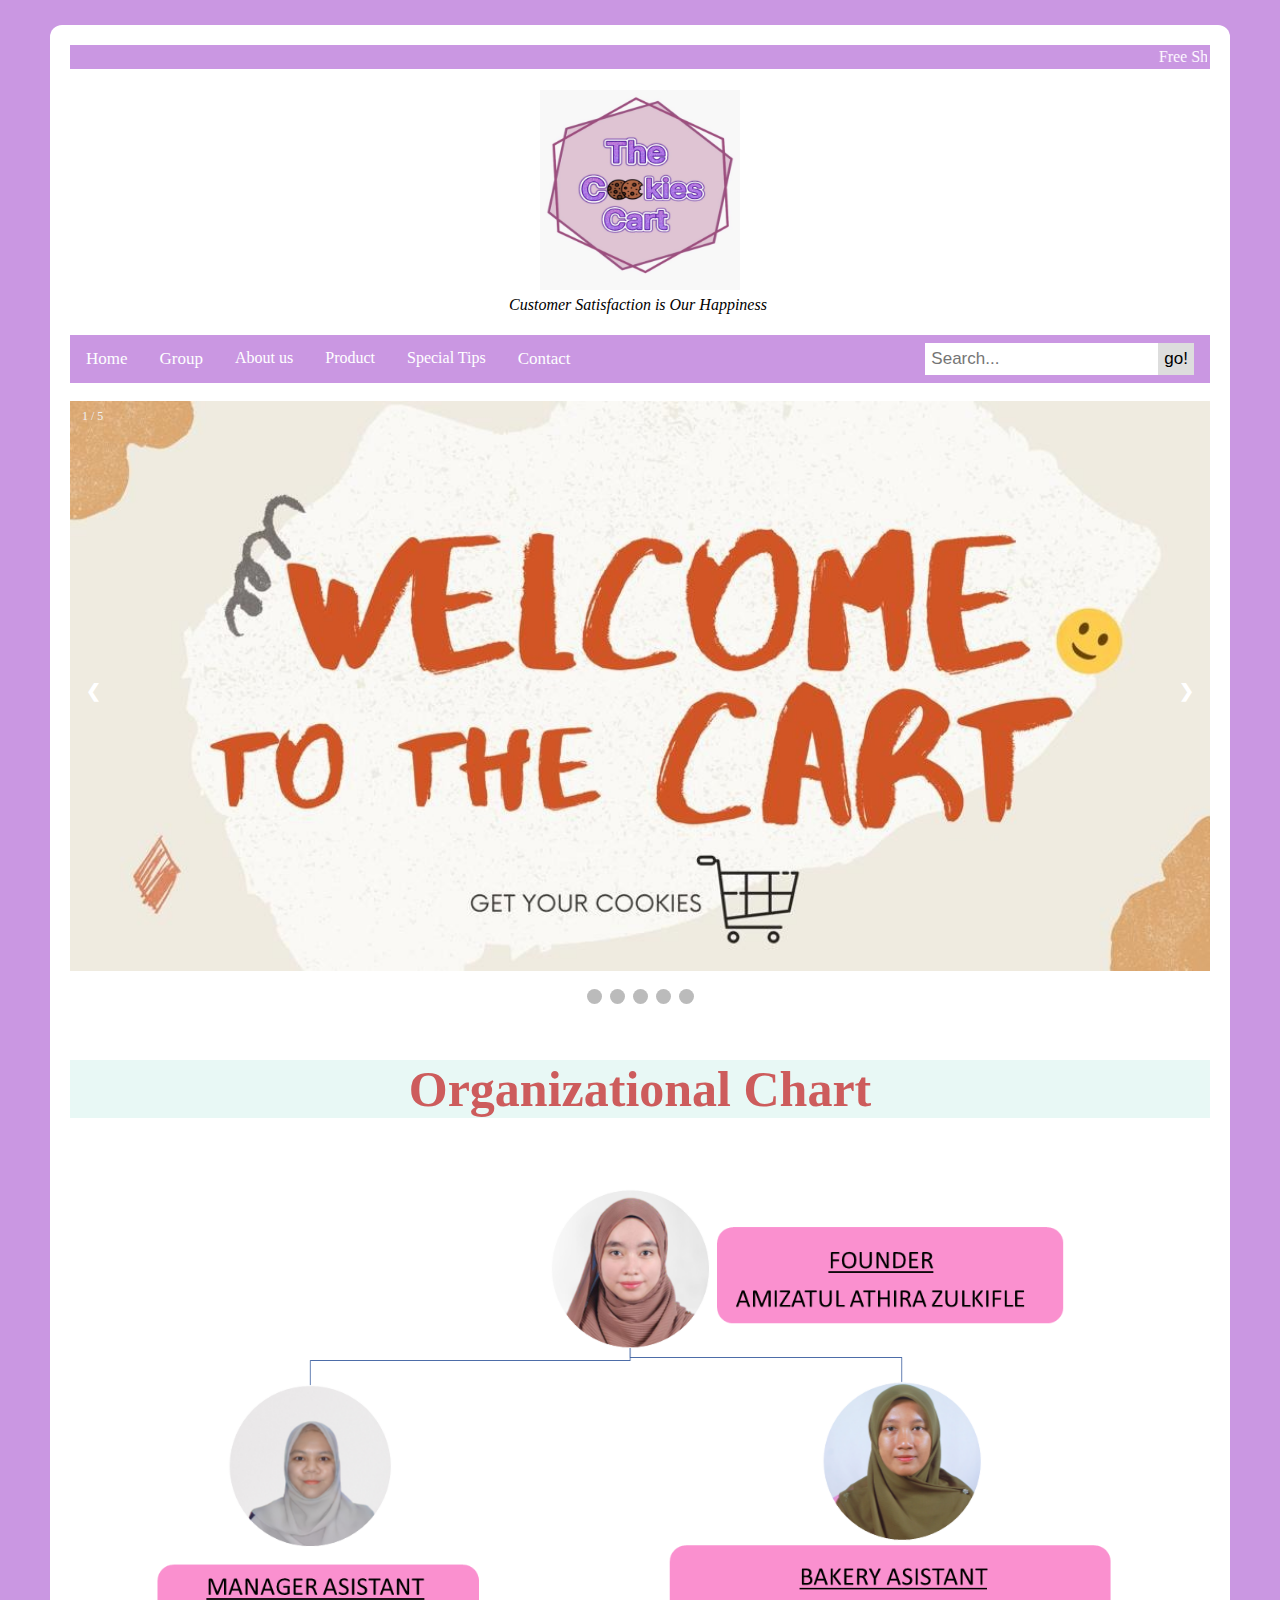
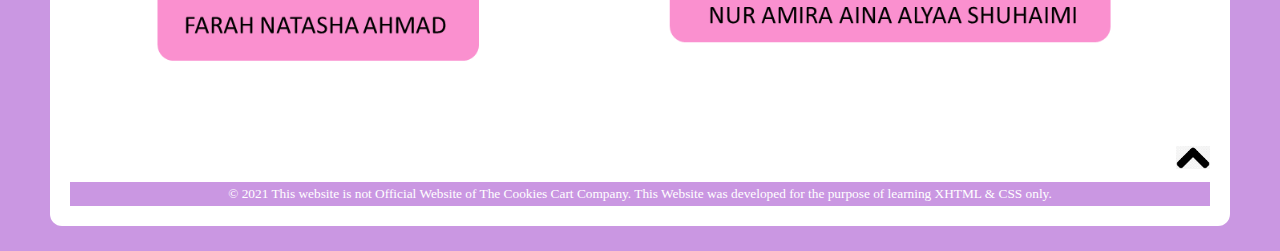
<file: chart.html>
<!DOCTYPE html PUBLIC "-//W3C//DTD XHTML 1.0 Transitional//EN"
"http://www.w3.org/TR/xhtml1/DTD/xhtml1-transitional.dtd">
<html xmlns="http://www.w3.org/1999/xhtml">
<head>
<meta charset="UTF-8">
<meta name="description" content="The Cookies Cart sells a variety of cookies in the world.">
<meta name="keywords" content="The Cookies Cart, Modern Cookies, Traditional Cookies, Chips, Cake">
<meta name="author" content="Amizatul Athira, Farah Natasha, Nur Amira Aina Alyaa">
<meta name="viewport" content="width=device-width, initial-scale=1">
<style>
* {box-sizing: border-box}
body {font-family: times new roman; margin:0}
.mySlides {display: none}
img {vertical-align: middle;}

.slideshow-container {
  max-width: 100%;
  position: relative;
  margin: auto;
}

.prev, .next {
  cursor: pointer;
  position: absolute;
  top: 50%;
  width: auto;
  padding: 16px;
  margin-top: -22px;
  color: white;
  font-weight: bold;
  font-size: 18px;
  transition: 0.6s ease;
  border-radius: 0 3px 3px 0;
  user-select: none;
}

.next {
  right: 0;
  border-radius: 3px 0 0 3px;
}

.prev:hover, .next:hover {
  background-color: rgba(0,0,0,0.8);
}

.numbertext {
  color: #f2f2f2;
  font-size: 12px;
  padding: 8px 12px;
  position: absolute;
  top: 0;
}

.dot {
  cursor: pointer;
  height: 15px;
  width: 15px;
  margin: 0 2px;
  background-color: #bbb;
  border-radius: 50%;
  display: inline-block;
  transition: background-color 0.6s ease;
}

.active, .dot:hover {
  background-color: #717171;
}

.fade {
  -webkit-animation-name: fade;
  -webkit-animation-duration: 1.5s;
  animation-name: fade;
  animation-duration: 1.5s;
}

@-webkit-keyframes fade {
  from {opacity: .4} 
  to {opacity: 1}
}

@keyframes fade {
  from {opacity: .4} 
  to {opacity: 1}
}

@media only screen and (max-width: 300px) {
  .prev, .next,.text {font-size: 11px}
}
</style>

<title>Organizational Chart</title>
<link rel="stylesheet" type="text/css" href="stylesheet/organizationalchart.css">
</head>
<body>

<table bgcolor="#CA97E2">
<tr>
<td align="center"><marquee><font color="white">Free Shipping For RM100 Purchase & Above</font></marquee></td>
</tr>
</table>
<br>
<table>
<tr>
<td align="center"><img src="images/logo.jpeg" width="200" height="200" align="center"></td>
</tr>
</table>

<table>
<tr>
<td align="center"><i>Customer Satisfaction is Our Happiness</i><td>
</tr>
</table>
<br>

<div class="topnav" id="myTopnav">
<a href="index.html">Home</a>
<a href="group.html">Group</a>
<div class="dropdown">
<button class="dropbtn" onclick="mydropdown(this)">About us
<i class="fa fa-caret-down"></i></button>
<div class="dropdown-content" id="myDropdown">
<a href="history.html">Company History</a>
<a href="founder.html">Founder</a>
<a href="objectives.html">Objective & Goals</a>
<a href="vision.html">Vision & Mission</a>
<a href="chart.html">Organizational Chart</a>
</div>
</div>

<div class="dropdown">
<button class="dropbtn" onclick="mydropdown(this)">Product
<i class="fa fa-caret-down"></i></button>
<div class="dropdown-content" id="myDropdown">
<a href="cookies.html">Cookies</a>
<a href="cake.html">Cake</a>
<a href="chips.html">Chips</a>
</div>
</div>

<div class="dropdown">
<button class="dropbtn" onclick="mydropdown(this)">Special Tips
<i class="fa fa-caret-down"></i></button>
<div class="dropdown-content" id="myDropdown">
<a href="specialtipscookies.html">Cookies</a>
<a href="specialtipschips.html">Chips</a>
</div>
</div>

<div>
<a href="contact.html">Contact</a>
</div>

<div class="search-container">
<form action="mailto:athirazulkifle@gmail.com">
<input type="text" placeholder="Search..." name="search">
<button type="submit">go!</button>
</form>
</div>
</div>

<script>

function mydropdown(element) {
  var dropdowns = document.getElementsByClassName("dropdown-content");
  var i;
  for (i = 0; i < dropdowns.length; i++) {
    dropdowns[i].classList.remove('show');
  }

  element.nextSibling.nextSibling.classList.toggle("show");
}
window.onclick = function(event) {
  if (!event.target.matches('.dropbtn')) {
    var dropdowns = document.getElementsByClassName("dropdown-content");
    var i;
    for (i = 0; i < dropdowns.length; i++) {
      var openDropdown = dropdowns[i];
      if (openDropdown.classList.contains('show')) {
        openDropdown.classList.remove('show');
      }
    }
  }
}
</script>

<br>

<div class="slideshow-container">

<div class="mySlides fade">
<div class="numbertext">1 / 5</div>
<img src="images/banner1.jpeg" style="width:100%">
</div>

<div class="mySlides fade">
<div class="numbertext">2 / 5</div>
<img src="images/mubarak1.png" style="width:100%">
</div>

<div class="mySlides fade">
<div class="numbertext">3 / 5</div>
<img src="images/mubarak2.png" style="width:100%">
</div>

<div class="mySlides fade">
<div class="numbertext">4 / 5</div>
<img src="images/mubarak3.png" style="width:100%">
</div>

<div class="mySlides fade">
<div class="numbertext">5 / 5</div>
<img src="images/banner2.png" style="width:100%">
</div>

<a class="prev" onclick="plusSlides(-1)">&#10094;</a>
<a class="next" onclick="plusSlides(1)">&#10095;</a>

</div>
<br>

<div style="text-align:center">
<span class="dot" onclick="currentSlide(1)"></span> 
<span class="dot" onclick="currentSlide(2)"></span> 
<span class="dot" onclick="currentSlide(3)"></span> 
<span class="dot" onclick="currentSlide(4)"></span> 
<span class="dot" onclick="currentSlide(5)"></span> 
</div>

<script>
var slideIndex = 0;
showSlides();

function showSlides() {
  var i;
  var slides = document.getElementsByClassName("mySlides");
  for (i = 0; i < slides.length; i++) {
    slides[i].style.display = "none";
  }
  slideIndex++;
  if (slideIndex > slides.length) {slideIndex = 1}
  slides[slideIndex-1].style.display = "block";
  setTimeout(showSlides, 5000); 
}
</script>

<br>


<h1>Organizational Chart</h1>

<center><img src="images/chart.PNG" width="90%" height="auto"></center>

<br>

<a href="#top"><img src="images/top.jpeg" width="3%" height="5%" align="right"></a>

<br>
<br>

<div class="footer">
<sub>&#169 2021 This website is not Official Website of The Cookies Cart Company. This Website was developed for the purpose of learning XHTML & CSS only.</sub>
</div>

</body>
</html>
</file>
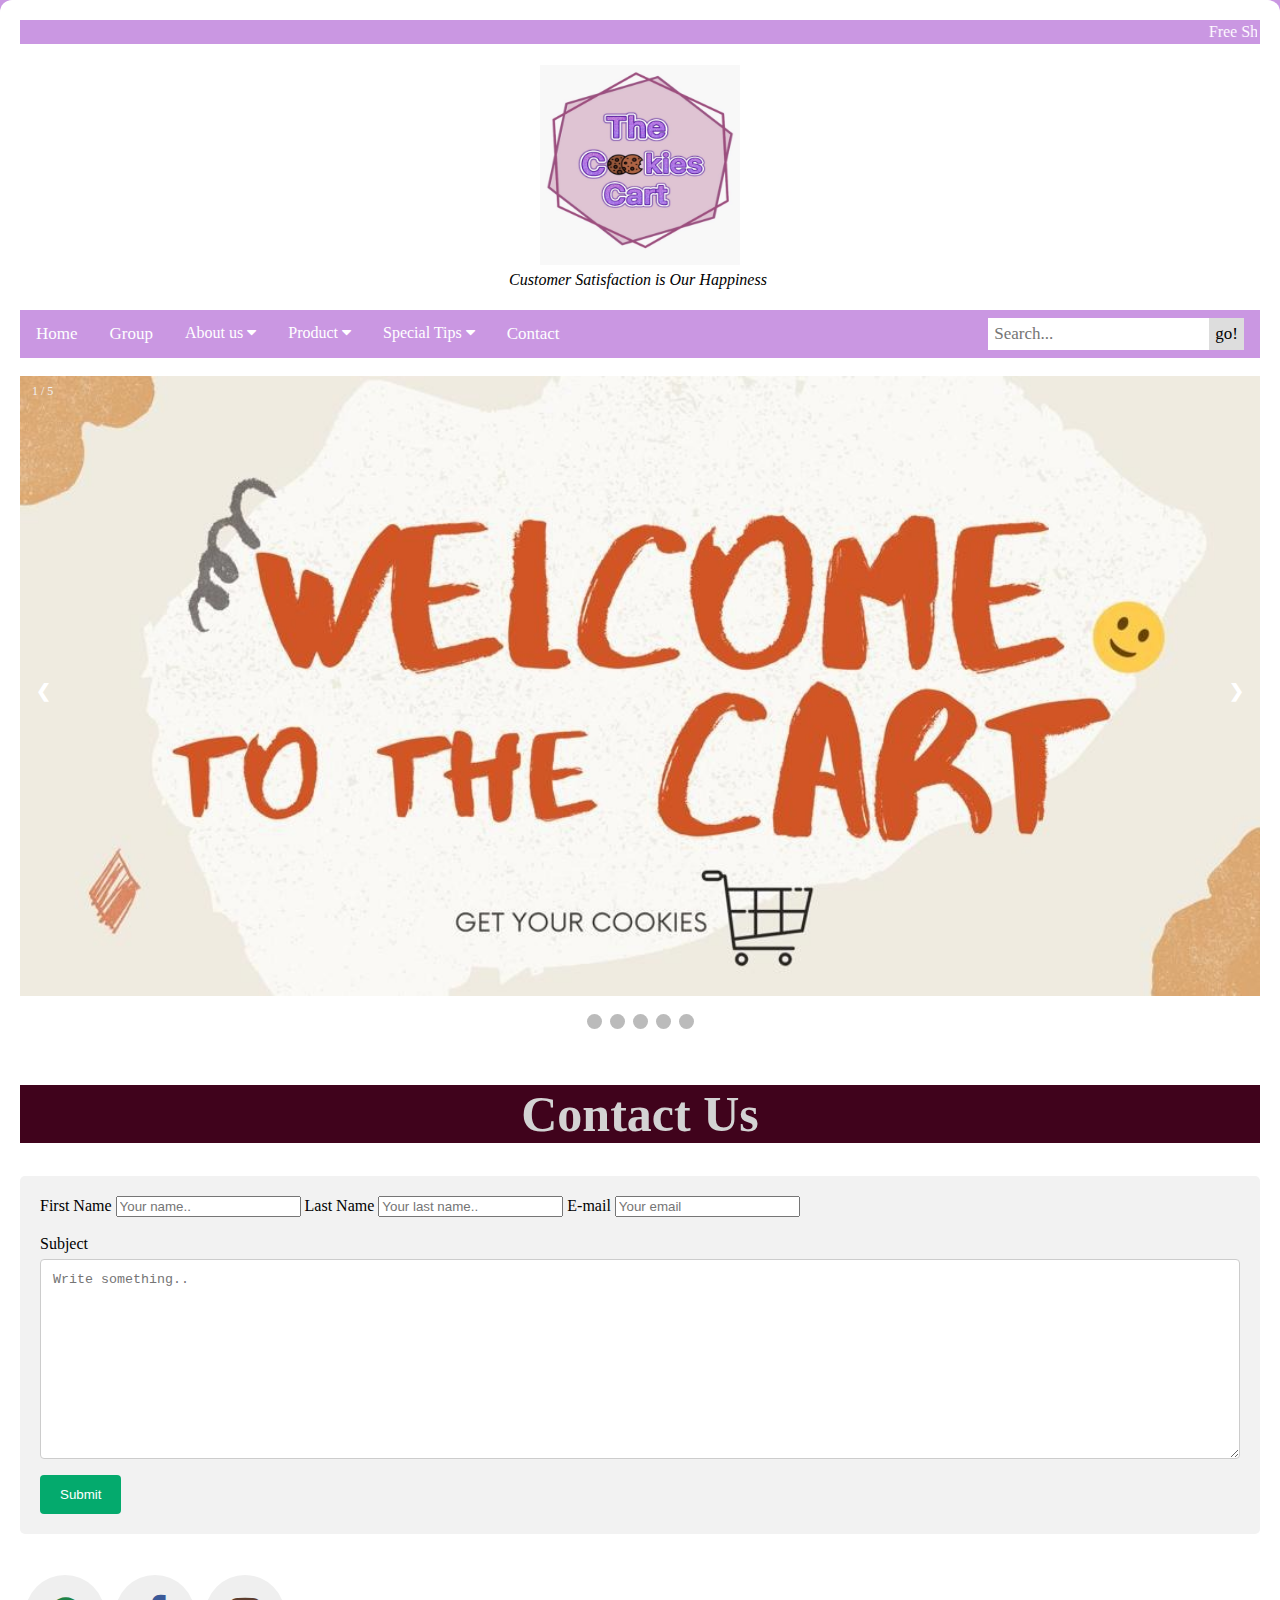
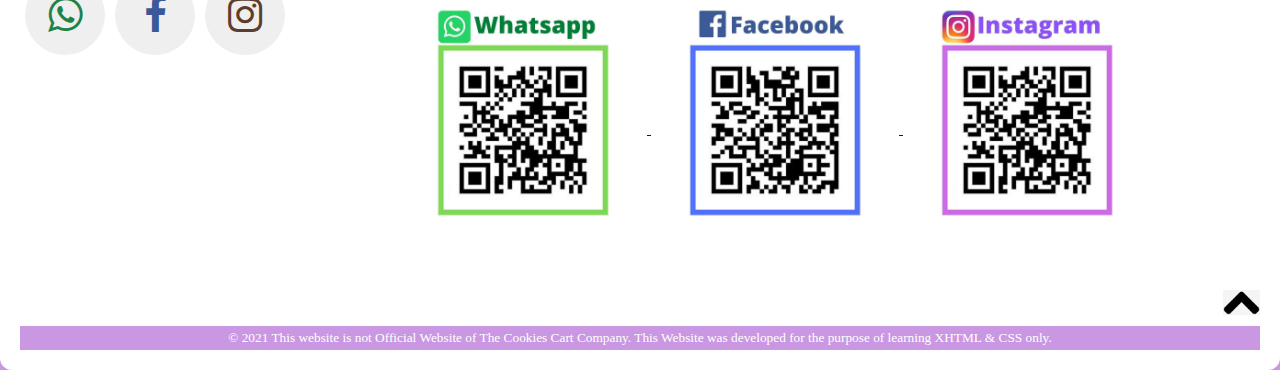
<file: contact.html>
<!DOCTYPE html PUBLIC "-//W3C//DTD XHTML 1.0 Transitional//EN"
"http://www.w3.org/TR/xhtml1/DTD/xhtml1-transitional.dtd">
<html xmlns="http://www.w3.org/1999/xhtml">
<head>
<meta charset="UTF-8">
<meta name="description" content="The Cookies Cart sells a variety of cookies in the world.">
<meta name="keywords" content="The Cookies Cart, Modern Cookies, Traditional Cookies, Chips, Cake">
<meta name="author" content="Amizatul Athira, Farah Natasha, Nur Amira Aina Alyaa">
<meta name="viewport" content="width=device-width, initial-scale=1">
<style>
* {box-sizing: border-box}
body {font-family: times new roman; margin:0}
.mySlides {display: none}
img {vertical-align: middle;}

.slideshow-container {
  max-width: 100%;
  position: relative;
  margin: auto;
}

.prev, .next {
  cursor: pointer;
  position: absolute;
  top: 50%;
  width: auto;
  padding: 16px;
  margin-top: -22px;
  color: white;
  font-weight: bold;
  font-size: 18px;
  transition: 0.6s ease;
  border-radius: 0 3px 3px 0;
  user-select: none;
}

.next {
  right: 0;
  border-radius: 3px 0 0 3px;
}

.prev:hover, .next:hover {
  background-color: rgba(0,0,0,0.8);
}

.numbertext {
  color: #f2f2f2;
  font-size: 12px;
  padding: 8px 12px;
  position: absolute;
  top: 0;
}

.dot {
  cursor: pointer;
  height: 15px;
  width: 15px;
  margin: 0 2px;
  background-color: #bbb;
  border-radius: 50%;
  display: inline-block;
  transition: background-color 0.6s ease;
}

.active, .dot:hover {
  background-color: #717171;
}

.fade {
  -webkit-animation-name: fade;
  -webkit-animation-duration: 1.5s;
  animation-name: fade;
  animation-duration: 1.5s;
}

@-webkit-keyframes fade {
  from {opacity: .4} 
  to {opacity: 1}
}

@keyframes fade {
  from {opacity: .4} 
  to {opacity: 1}
}

@media only screen and (max-width: 300px) {
  .prev, .next,.text {font-size: 11px}
}
</style>

<title>Contact Us</title>
<meta name="viewport" content="width=device-width, initial-scale=1">
<link rel="stylesheet" type="text/css" href="stylesheet/contact.css">
</head>
<body>

<table <!DOCTYPE html PUBLIC "-//W3C//DTD XHTML 1.0 Transitional//EN"
"http://www.w3.org/TR/xhtml1/DTD/xhtml1-transitional.dtd">
<html xmlns="http://www.w3.org/1999/xhtml">
<head>

<style>
* {box-sizing: border-box}
body {font-family: times new roman; margin:0}
.mySlides {display: none}
img {vertical-align: middle;}

.slideshow-container {
  max-width: 100%;
  position: relative;
  margin: auto;
}

.prev, .next {
  cursor: pointer;
  position: absolute;
  top: 50%;
  width: auto;
  padding: 16px;
  margin-top: -22px;
  color: white;
  font-weight: bold;
  font-size: 18px;
  transition: 0.6s ease;
  border-radius: 0 3px 3px 0;
  user-select: none;
}

.next {
  right: 0;
  border-radius: 3px 0 0 3px;
}

.prev:hover, .next:hover {
  background-color: rgba(0,0,0,0.8);
}

.numbertext {
  color: #f2f2f2;
  font-size: 12px;
  padding: 8px 12px;
  position: absolute;
  top: 0;
}

.dot {
  cursor: pointer;
  height: 15px;
  width: 15px;
  margin: 0 2px;
  background-color: #bbb;
  border-radius: 50%;
  display: inline-block;
  transition: background-color 0.6s ease;
}

.active, .dot:hover {
  background-color: #717171;
}

.fade {
  -webkit-animation-name: fade;
  -webkit-animation-duration: 1.5s;
  animation-name: fade;
  animation-duration: 1.5s;
}

@-webkit-keyframes fade {
  from {opacity: .4} 
  to {opacity: 1}
}

@keyframes fade {
  from {opacity: .4} 
  to {opacity: 1}
}

@media only screen and (max-width: 300px) {
  .prev, .next,.text {font-size: 11px}
}
</style>

<title>The Cookies Cart</title>
<link rel="stylesheet" type="text/css" href="stylesheet/visionmission.css">
</head>
<body>

<table bgcolor="#CA97E2">
<tr>
<td align="center"><marquee><font color="white">Free Shipping For RM100 Purchase & Above</font></marquee></td>
</tr>
</table>
<br>
<table>
<tr>
<td align="center"><img src="images/logo.jpeg" width="200" height="200" align="center"></td>
</tr>
</table>

<table>
<tr>
<td align="center"><i>Customer Satisfaction is Our Happiness</i><td>
</tr>
</table>
<br>

<div class="topnav" id="myTopnav">
<a href="index.html">Home</a>
<a href="group.html">Group</a>
<div class="dropdown">
<button class="dropbtn" onclick="mydropdown(this)">About us
<i class="fa fa-caret-down"></i></button>
<div class="dropdown-content" id="myDropdown">
<a href="history.html">Company History</a>
<a href="founder.html">Founder</a>
<a href="objectives.html">Objective & Goals</a>
<a href="vision.html">Vision & Mission</a>
<a href="chart.html">Organizational Chart</a>
</div>
</div>

<div class="dropdown">
<button class="dropbtn" onclick="mydropdown(this)">Product
<i class="fa fa-caret-down"></i></button>
<div class="dropdown-content" id="myDropdown">
<a href="cookies.html">Cookies</a>
<a href="cake.html">Cake</a>
<a href="chips.html">Chips</a>
</div>
</div>

<div class="dropdown">
<button class="dropbtn" onclick="mydropdown(this)">Special Tips
<i class="fa fa-caret-down"></i></button>
<div class="dropdown-content" id="myDropdown">
<a href="specialtipscookies.html">Cookies</a>
<a href="specialtipschips.html">Chips</a>
</div>
</div>

<div>
<a href="contact.html">Contact</a>
</div>

<div class="search-container">
<form action="mailto:athirazulkifle@gmail.com">
<input type="text" placeholder="Search..." name="search">
<button type="submit">go!</button>
</form>
</div>
</div>

<script>

function mydropdown(element) {
  var dropdowns = document.getElementsByClassName("dropdown-content");
  var i;
  for (i = 0; i < dropdowns.length; i++) {
    dropdowns[i].classList.remove('show');
  }

  element.nextSibling.nextSibling.classList.toggle("show");
}
window.onclick = function(event) {
  if (!event.target.matches('.dropbtn')) {
    var dropdowns = document.getElementsByClassName("dropdown-content");
    var i;
    for (i = 0; i < dropdowns.length; i++) {
      var openDropdown = dropdowns[i];
      if (openDropdown.classList.contains('show')) {
        openDropdown.classList.remove('show');
      }
    }
  }
}
</script>

<br>

<div class="slideshow-container">

<div class="mySlides fade">
<div class="numbertext">1 / 5</div>
<img src="images/banner1.jpeg" style="width:100%">
</div>

<div class="mySlides fade">
<div class="numbertext">2 / 5</div>
<img src="images/mubarak1.png" style="width:100%">
</div>

<div class="mySlides fade">
<div class="numbertext">3 / 5</div>
<img src="images/mubarak2.png" style="width:100%">
</div>

<div class="mySlides fade">
<div class="numbertext">4 / 5</div>
<img src="images/mubarak3.png" style="width:100%">
</div>

<div class="mySlides fade">
<div class="numbertext">5 / 5</div>
<img src="images/banner2.png" style="width:100%">
</div>

<a class="prev" onclick="plusSlides(-1)">&#10094;</a>
<a class="next" onclick="plusSlides(1)">&#10095;</a>

</div>
<br>

<div style="text-align:center">
<span class="dot" onclick="currentSlide(1)"></span> 
<span class="dot" onclick="currentSlide(2)"></span> 
<span class="dot" onclick="currentSlide(3)"></span> 
<span class="dot" onclick="currentSlide(4)"></span> 
<span class="dot" onclick="currentSlide(5)"></span> 
</div>

<script>
var slideIndex = 0;
showSlides();

function showSlides() {
  var i;
  var slides = document.getElementsByClassName("mySlides");
  for (i = 0; i < slides.length; i++) {
    slides[i].style.display = "none";
  }
  slideIndex++;
  if (slideIndex > slides.length) {slideIndex = 1}
  slides[slideIndex-1].style.display = "block";
  setTimeout(showSlides, 5000); 
}
</script>

<br>

<body>

<h1>Contact Us</h1>

<div class="container">
  <form action="mailto:athirazulkifle@gmail.com" method="post" enctype="text/plain">
        <label for="fname">First Name</label>
    <input type="text" id="fname" name="firstname" placeholder="Your name..">

    <label for="lname">Last Name</label>
    <input type="text" id="lname" name="lastname" placeholder="Your last name..">

    <label for="email">E-mail</label>
    <input type="email" id="email" name="email" placeholder="Your email">
    
<br>    
<br>

    <label for="subject">Subject</label>
    <textarea id="subject" name="subject" placeholder="Write something.." style="height:200px"></textarea>

    <input type="submit" value="Submit">
  </form>
</div>

</body>

<br>
<br>

<body>
<center>
<link href="https://maxcdn.bootstrapcdn.com/font-awesome/4.5.0/css/font-awesome.min.css" rel="stylesheet" type="text/css">
<section class="social">

               <a href="https://www.wassap.my/601137156092/The-Cookies-Cart" target="blank">
		<button class="icon-btn github"> 
			<i class="fa fa-whatsapp"></i>
		</button>
                </a>

               <a href="https://www.facebook.com/the.cookies.cart" target="blank">
		<button class="icon-btn facebook"> 
			<i class="fa fa-facebook"></i>
		</button>
                </a>
               <a href="https://www.instagram.com/the_cookies_cart/" target="blank">
		<button class="icon-btn instagram"> 
			<i class="fa fa-instagram"></i>
		</button>
                </a>

	</section>
</center>
</body>

<br>
<br>

<body>

<center><a href="https://www.wassap.my/601137156092/The-Cookies-Cart" target="blank"><img src="images/wassap.jpg" width="20%" height="20%">
<a href="https://www.facebook.com/the.cookies.cart" target="blank"><img src="images/fb.jpg" width="20%" height="20%">
<a href="https://www.instagram.com/the_cookies_cart/" target="blank"><img src="images/ig.jpg" width="20%" height="20%"></center>

</body>

<br>
<br>


<a href="#top"><img src="images/top.jpeg" width="3%" height="5%" align="right"></a>

<br>
<br>

<div class="footer">
<sub>&#169 2021 This website is not Official Website of The Cookies Cart Company. This Website was developed for the purpose of learning XHTML & CSS only.</sub>
</div>

</body>
</html>
</file>
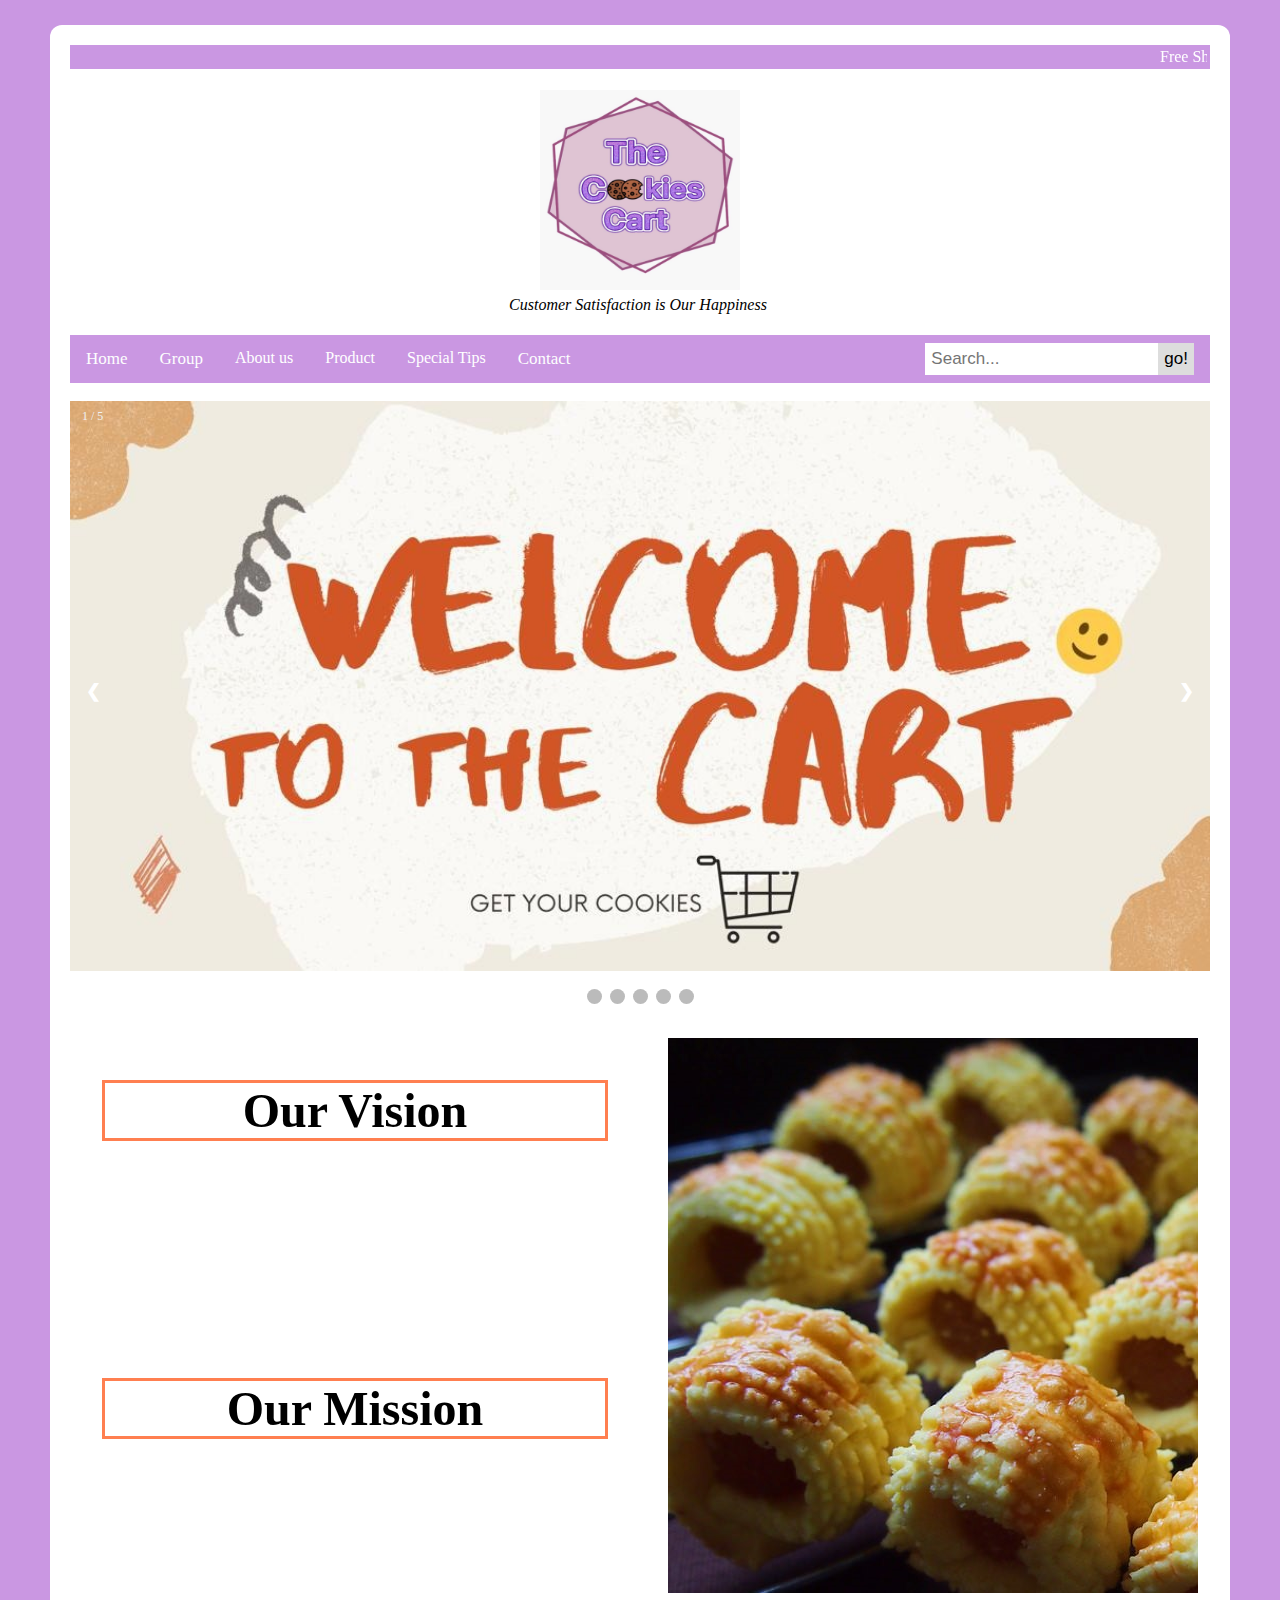
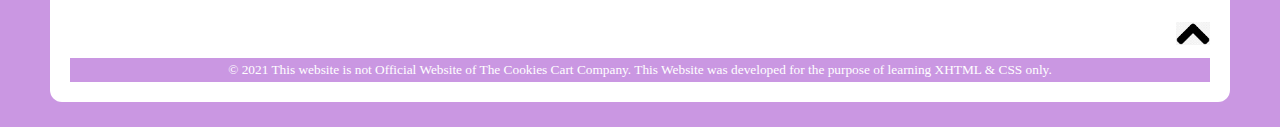
<file: vision.html>
<!DOCTYPE html PUBLIC "-//W3C//DTD XHTML 1.0 Transitional//EN"
"http://www.w3.org/TR/xhtml1/DTD/xhtml1-transitional.dtd">
<html xmlns="http://www.w3.org/1999/xhtml">
<head>
<meta charset="UTF-8">
<meta name="description" content="The Cookies Cart sells a variety of cookies in the world.">
<meta name="keywords" content="The Cookies Cart, Modern Cookies, Traditional Cookies, Chips, Cake">
<meta name="author" content="Amizatul Athira, Farah Natasha, Nur Amira Aina Alyaa">
<meta name="viewport" content="width=device-width, initial-scale=1">
<style>
* {box-sizing: border-box}
body {font-family: times new roman; margin:0}
.mySlides {display: none}
img {vertical-align: middle;}

.slideshow-container {
  max-width: 100%;
  position: relative;
  margin: auto;
}

.prev, .next {
  cursor: pointer;
  position: absolute;
  top: 50%;
  width: auto;
  padding: 16px;
  margin-top: -22px;
  color: white;
  font-weight: bold;
  font-size: 18px;
  transition: 0.6s ease;
  border-radius: 0 3px 3px 0;
  user-select: none;
}

.next {
  right: 0;
  border-radius: 3px 0 0 3px;
}

.prev:hover, .next:hover {
  background-color: rgba(0,0,0,0.8);
}

.numbertext {
  color: #f2f2f2;
  font-size: 12px;
  padding: 8px 12px;
  position: absolute;
  top: 0;
}

.dot {
  cursor: pointer;
  height: 15px;
  width: 15px;
  margin: 0 2px;
  background-color: #bbb;
  border-radius: 50%;
  display: inline-block;
  transition: background-color 0.6s ease;
}

.active, .dot:hover {
  background-color: #717171;
}

.fade {
  -webkit-animation-name: fade;
  -webkit-animation-duration: 1.5s;
  animation-name: fade;
  animation-duration: 1.5s;
}

@-webkit-keyframes fade {
  from {opacity: .4} 
  to {opacity: 1}
}

@keyframes fade {
  from {opacity: .4} 
  to {opacity: 1}
}

@media only screen and (max-width: 300px) {
  .prev, .next,.text {font-size: 11px}
}
</style>

<title>Vision & Mission</title>
<link rel="stylesheet" type="text/css" href="stylesheet/visionmission.css">
</head>
<body>

<table bgcolor="#CA97E2">
<tr>
<td align="center"><marquee><font color="white">Free Shipping For RM100 Purchase & Above</font></marquee></td>
</tr>
</table>
<br>
<table>
<tr>
<td align="center"><img src="images/logo.jpeg" width="200" height="200" align="center"></td>
</tr>
</table>

<table>
<tr>
<td align="center"><i>Customer Satisfaction is Our Happiness</i><td>
</tr>
</table>
<br>

<div class="topnav" id="myTopnav">
<a href="index.html">Home</a>
<a href="group.html">Group</a>
<div class="dropdown">
<button class="dropbtn" onclick="mydropdown(this)">About us
<i class="fa fa-caret-down"></i></button>
<div class="dropdown-content" id="myDropdown">
<a href="history.html">Company History</a>
<a href="founder.html">Founder</a>
<a href="objectives.html">Objective & Goals</a>
<a href="vision.html">Vision & Mission</a>
<a href="chart.html">Organizational Chart</a>
</div>
</div>

<div class="dropdown">
<button class="dropbtn" onclick="mydropdown(this)">Product
<i class="fa fa-caret-down"></i></button>
<div class="dropdown-content" id="myDropdown">
<a href="cookies.html">Cookies</a>
<a href="cake.html">Cake</a>
<a href="chips.html">Chips</a>
</div>
</div>

<div class="dropdown">
<button class="dropbtn" onclick="mydropdown(this)">Special Tips
<i class="fa fa-caret-down"></i></button>
<div class="dropdown-content" id="myDropdown">
<a href="specialtipscookies.html">Cookies</a>
<a href="specialtipschips.html">Chips</a>
</div>
</div>

<div>
<a href="contact.html">Contact</a>
</div>

<div class="search-container">
<form action="mailto:athirazulkifle@gmail.com">
<input type="text" placeholder="Search..." name="search">
<button type="submit">go!</button>
</form>
</div>
</div>

<script>

function mydropdown(element) {
  var dropdowns = document.getElementsByClassName("dropdown-content");
  var i;
  for (i = 0; i < dropdowns.length; i++) {
    dropdowns[i].classList.remove('show');
  }

  element.nextSibling.nextSibling.classList.toggle("show");
}
window.onclick = function(event) {
  if (!event.target.matches('.dropbtn')) {
    var dropdowns = document.getElementsByClassName("dropdown-content");
    var i;
    for (i = 0; i < dropdowns.length; i++) {
      var openDropdown = dropdowns[i];
      if (openDropdown.classList.contains('show')) {
        openDropdown.classList.remove('show');
      }
    }
  }
}
</script>

<br>

<div class="slideshow-container">

<div class="mySlides fade">
<div class="numbertext">1 / 5</div>
<img src="images/banner1.jpeg" style="width:100%">
</div>

<div class="mySlides fade">
<div class="numbertext">2 / 5</div>
<img src="images/mubarak1.png" style="width:100%">
</div>

<div class="mySlides fade">
<div class="numbertext">3 / 5</div>
<img src="images/mubarak2.png" style="width:100%">
</div>

<div class="mySlides fade">
<div class="numbertext">4 / 5</div>
<img src="images/mubarak3.png" style="width:100%">
</div>

<div class="mySlides fade">
<div class="numbertext">5 / 5</div>
<img src="images/banner2.png" style="width:100%">
</div>

<a class="prev" onclick="plusSlides(-1)">&#10094;</a>
<a class="next" onclick="plusSlides(1)">&#10095;</a>

</div>
<br>

<div style="text-align:center">
<span class="dot" onclick="currentSlide(1)"></span> 
<span class="dot" onclick="currentSlide(2)"></span> 
<span class="dot" onclick="currentSlide(3)"></span> 
<span class="dot" onclick="currentSlide(4)"></span> 
<span class="dot" onclick="currentSlide(5)"></span> 
</div>

<script>
var slideIndex = 0;
showSlides();

function showSlides() {
  var i;
  var slides = document.getElementsByClassName("mySlides");
  for (i = 0; i < slides.length; i++) {
    slides[i].style.display = "none";
  }
  slideIndex++;
  if (slideIndex > slides.length) {slideIndex = 1}
  slides[slideIndex-1].style.display = "block";
  setTimeout(showSlides, 5000); 
}
</script>

<br>

<body>
<div style="float:right;padding:12px;">
     <img src="images/vision.jpg">
</div>

<div class="boxesContainer">

  <div class="cardBox">
    <div class="card">
      <div class="front">
        <h3><font size="23px">Our Vision</h3></font>

      </div>
      <div class="back">
        <p>The Cookies Cart want to provide baked goods of exceptional quality to our customers.</p>
      </div>
    </div>
  </div>

<br>

  <div class="cardBox">
    <div class="card">
      <div class="front">
        <h3><font size="23px">Our Mission</h3></font>
      </div>
      <div class="back">
        <p>The Cookies Cart is to offer perfect home made cookies with premium ingradients in every freshly baked treat.</p>
      </div>
    </div>
  </div>


</div>
<!--.boxesContainer-->
    </body>

<br>

<a href="#top"><img src="images/top.jpeg" width="3%" height="5%" align="right"></a>

<br>
<br>

<div class="footer">
<sub>&#169 2021 This website is not Official Website of The Cookies Cart Company. This Website was developed for the purpose of learning XHTML & CSS only.</sub>
</div>

</body>
</html>
</file>
<file: stylesheet/organizationalchart.css>
html{
    background-color: #CA97E2;
}

a:link{
     color: blue;
}

a:visited{
     color: purple;
}

a:active{
      color: red;
}

body{
     font-family: 'Segoe UI';
     margin: 25px 50px ;
     background-color: white;
     padding: 20px 20px 20px 20px;
     border: none;
     border-radius: 12px;
}

table, th, td{
     width: 100%;
     font-family: times new roman;
}

.topnav {
  overflow: hidden;
  background-color: #CA97E2;
}

.topnav a {
  float: left;
  display: block;
  color: #FDFEFE;
  text-align: center;
  padding: 14px 16px;
  text-decoration: none;
  font-size: 17px;
}

.topnav .icon {
  display: none;
}

.topnav a:hover{
  background-color: #555;
  color: white;
}

.dropdown {
  float: left;
  overflow: hidden;
}

.dropdown .dropbtn {
  cursor: pointer;
  font-size: 16px;
  border: none;
  outline: none;
  color: white;
  padding: 14px 16px;
  background-color: inherit;
  font-family: inherit;
  margin: 0;
}

.dropdown-content {
  display: none;
  position: absolute;
  background-color: #f9f9f9;
  min-width: 160px;
  box-shadow: 0px 8px 16px 0px rgba(0,0,0,0.2);
  z-index: 1;
}

.dropdown-content a {
  float: none;
  color: black;
  padding: 12px 16px;
  text-decoration: none;
  display: block;
  text-align: left;
}

.dropdown-content a:hover {
  background-color: #555;
}

.show {
  display: block;
}

.topnav .search-container {
  float: right;
}

.topnav input[type=text] {
  padding: 6px;
  margin-top: 8px;
  font-size: 17px;
  border: none;
}
.search-container button {
  float: right;
  padding: 6px;
  margin-top: 8px;
  margin-right: 16px;
  background: #ddd;
  font-size: 17px;
  border: none;
  cursor: pointer;
}

@media screen and (max-width: 600px) {
  .topnav a:not(:first-child), .dropdown .dropbtn {
    display: none;
  }
  .topnav a.icon {
    float: right;
    display: block;
  }
}

@media screen and (max-width: 600px) {
  .topnav.responsive {position: relative;}
  .topnav.responsive .icon {
    position: absolute;
    right: 0;
    top: 0;
  }
  .topnav.responsive a {
    float: none;
    display: block;
    text-align: left;
  }
  .topnav.responsive .dropdown {float: none;}
  .topnav.responsive .dropdown-content {position: relative;}
  .topnav.responsive .dropdown .dropbtn {
    display: block;
    width: 100%;
    text-align: left;
  }
}

.footer{
    left: 0;
    bottom: 0;
    width: 100%;
    background-color: #CA97E2;
    color: white;
    padding: 4px;
    text-align: center;
}

h1 {
  color: #CD5C5C;
  text-align: center;
  font-size: 50px;
  background-color: #E8F8F5;
}
</file>
<file: stylesheet/contact.css>
html{
    background-color: #CA97E2;
}

a:link{
     color: blue;
}

a:visited{
     color: purple;
}

a:active{
      color: red;
}

body{
     font-family: 'Segoe UI';
     margin: 25px 50px ;
     background-color: white;
     padding: 20px 20px 20px 20px;
     border: none;
     border-radius: 12px;
}

table, th, td{
     width: 100%;
     font-family: times new roman;
}

.topnav {
  overflow: hidden;
  background-color: #CA97E2;
  font-family: 'Segoe UI';
}

.topnav a {
  float: left;
  display: block;
  color: #FDFEFE;
  text-align: center;
  padding: 14px 16px;
  text-decoration: none;
  font-size: 17px;
  font-family: 'Segoe UI';
}

.topnav .icon {
  display: none;
}

.topnav a:hover{
  background-color: #555;
  color: white;
  font-family: 'Segoe UI';
}

.dropdown {
  float: left;
  overflow: hidden;
  font-family: 'Segoe UI';
}

.dropdown .dropbtn {
  cursor: pointer;
  font-size: 16px;
  border: none;
  outline: none;
  color: white;
  padding: 14px 16px;
  background-color: inherit;
  font-family: 'Segoe UI';
  margin: 0;
}

.dropdown-content {
  display: none;
  position: absolute;
  background-color: #f9f9f9;
  min-width: 160px;
  box-shadow: 0px 8px 16px 0px rgba(0,0,0,0.2);
  z-index: 1;
  font-family: 'Segoe UI';
}

.dropdown-content a {
  float: none;
  color: black;
  padding: 12px 16px;
  text-decoration: none;
  display: block;
  text-align: left;
  font-family: 'Segoe UI';
}

.dropdown-content a:hover {
  background-color: #555;
  font-family: 'Segoe UI';
}

.show {
  display: block;
}

.topnav .search-container {
  float: right;
}

.topnav input[type=text] {
  padding: 6px;
  margin-top: 8px;
  font-size: 17px;
  border: none;
  font-family: 'Segoe UI';
}
.search-container button {
  float: right;
  padding: 6px;
  margin-top: 8px;
  margin-right: 16px;
  background: #ddd;
  font-size: 17px;
  border: none;
  cursor: pointer;
  font-family: 'Segoe UI';
}

@media screen and (max-width: 600px) {
  .topnav a:not(:first-child), .dropdown .dropbtn {
    display: none;
  }
  .topnav a.icon {
    float: right;
    display: block;
  }
}

@media screen and (max-width: 600px) {
  .topnav.responsive {position: relative;}
  .topnav.responsive .icon {
    position: absolute;
    right: 0;
    top: 0;
  }
  .topnav.responsive a {
    float: none;
    display: block;
    text-align: left;
  }
  .topnav.responsive .dropdown {float: none;}
  .topnav.responsive .dropdown-content {position: relative;}
  .topnav.responsive .dropdown .dropbtn {
    display: block;
    width: 100%;
    text-align: left;
  }
}

.footer{
    left: 0;
    bottom: 0;
    width: 100%;
    background-color: #CA97E2;
    color: white;
    padding: 4px;
    text-align: center;
}


-------
input[type=text], select, textarea {
  width: 100%;
  padding: 12px;
  border: 1px solid #ccc;
  border-radius: 4px;
  box-sizing: border-box;
  margin-top: 6px;
  margin-bottom: 16px;
  resize: vertical;
}

input[type=submit] {
  background-color: #04AA6D;
  color: white;
  padding: 12px 20px;
  border: none;
  border-radius: 4px;
  cursor: pointer;
}

input[type=submit]:hover {
  background-color: #45a049;
}

.container {
  border-radius: 5px;
  background-color: #f2f2f2;
  padding: 20px;
}

h1 {
  color: lightgrey;
  text-align: center;
  font-size: 50px;
  background-color: #40031C;
}
---------------------------------------------------
@import url(https://fonts.googleapis.com/css?family=Poiret+One);

.social {
	margin: 0 auto;
	width: 500px;
	text-align: center;
	padding: 50px;
}
h2 {
	color: #505050;
	font-size: 70px;
	font-family: 'Poiret One';
	text-align: center;
}
.icon-btn {
	float: left;
	width: 80px;
	height: 80px;
	border: 0;
	color: black;
	cursor: pointer;
	font-size: 40px;
	line-height: 70px;
	border-radius: 45px;
	display: inline-block;
	margin: 5px;
}
.facebook {
	color: #3B5998;
}
.instagram {
	color: #5C3D2E;
}
.github {
	color: #1D8348;
}
.icon-btn:hover {
	transform: scale(1.10);
	color: black;
}
.facebook:hover {
	background-color: #3B5998;
}
.instagram:hover {
	background-color: #5C3D2E;
}
.github:hover {
	background-color: #1D8348;
}
</file>
<file: stylesheet/visionmission.css>
html{
    background-color: #CA97E2;
}

a:link{
     color: blue;
}

a:visited{
     color: purple;
}

a:active{
      color: red;
}

body{
     font-family: 'Segoe UI';
     margin: 25px 50px ;
     background-color: white;
     padding: 20px 20px 20px 20px;
     border: none;
     border-radius: 12px;
}

table, th, td{
     width: 100%;
     font-family: times new roman;
}

.topnav {
  overflow: hidden;
  background-color: #CA97E2;
}

.topnav a {
  float: left;
  display: block;
  color: #FDFEFE;
  text-align: center;
  padding: 14px 16px;
  text-decoration: none;
  font-size: 17px;
}

.topnav .icon {
  display: none;
}

.topnav a:hover{
  background-color: #555;
  color: white;
}

.dropdown {
  float: left;
  overflow: hidden;
}

.dropdown .dropbtn {
  cursor: pointer;
  font-size: 16px;
  border: none;
  outline: none;
  color: white;
  padding: 14px 16px;
  background-color: inherit;
  font-family: inherit;
  margin: 0;
}

.dropdown-content {
  display: none;
  position: absolute;
  background-color: #f9f9f9;
  min-width: 160px;
  box-shadow: 0px 8px 16px 0px rgba(0,0,0,0.2);
  z-index: 1;
}

.dropdown-content a {
  float: none;
  color: black;
  padding: 12px 16px;
  text-decoration: none;
  display: block;
  text-align: left;
}

.dropdown-content a:hover {
  background-color: #555;
}

.show {
  display: block;
}

.topnav .search-container {
  float: right;
}

.topnav input[type=text] {
  padding: 6px;
  margin-top: 8px;
  font-size: 17px;
  border: none;
}
.search-container button {
  float: right;
  padding: 6px;
  margin-top: 8px;
  margin-right: 16px;
  background: #ddd;
  font-size: 17px;
  border: none;
  cursor: pointer;
}

@media screen and (max-width: 600px) {
  .topnav a:not(:first-child), .dropdown .dropbtn {
    display: none;
  }
  .topnav a.icon {
    float: right;
    display: block;
  }
}

@media screen and (max-width: 600px) {
  .topnav.responsive {position: relative;}
  .topnav.responsive .icon {
    position: absolute;
    right: 0;
    top: 0;
  }
  .topnav.responsive a {
    float: none;
    display: block;
    text-align: left;
  }
  .topnav.responsive .dropdown {float: none;}
  .topnav.responsive .dropdown-content {position: relative;}
  .topnav.responsive .dropdown .dropbtn {
    display: block;
    width: 100%;
    text-align: left;
  }
}

.footer{
    left: 0;
    bottom: 0;
    width: 100%;
    background-color: #CA97E2;
    color: white;
    padding: 4px;
    text-align: center;
}


-------
.cardBox {
  float: left;
  font-size: 1.2em;
  margin: 1% 0 0 1%;
  perspective: 800px;
  transition: all 0.13s ease 0.10s;
  width: 23.7%;
}

.cardBox:hover .card {
  transform: rotateY( 180deg);
}

.card {
  background: #FFFFFF;
  cursor: default;
  height: 280px;
  transform-style: preserve-3d;
  transition: transform 0.65s ease 0.65s;
  width: 50%;
  -webkit-animation: giro 1s 1;
  animation: giro 1s 1;
  align: center;
}

.card p {
  margin-bottom: 1.8em;
}

.card .front,
.card .back {
  backface-visibility: hidden;
  box-sizing: border-box;
  color: black;
  display: block;
  font-size: 1.2em;
  height: 100%;
  padding: 0.8em;
  position: absolute;
  text-align: center;
  width: 100%;
  padding: 35px;
}


.card .back {
  transform: rotateY( 180deg);
}

.card .back a {
  padding: 0.3em 0.5em;
  background: #333;
  color: #fff;
  text-decoration: none;
  border-radius: 1px;
  font-size: 0.9em;
  transition: all 12s ease 10s;
}

.card .back a:hover {
  background: black;
  color: #333;
  text-shadow: 0 0 1px #333;
}

.cardBox:nth-child(1) .card .back {
  background: coral;
}

.cardBox:nth-child(2) .card .back {
  background: orange;
}

.cardBox:nth-child(3) .card .back {
  background: coral;
}

.cardBox:nth-child(4) .card .back {
  background: tomato;
}

.cardBox:nth-child(2) .card {
  -webkit-animation: giro 1.5s 1;
  animation: giro 1.5s 1;
}

.cardBox:nth-child(3) .card {
  -webkit-animation: giro 2s 1;
  animation: giro 2s 1;
}

.cardBox:nth-child(4) .card {
  -webkit-animation: giro 2.5s 1;
  animation: giro 2.5s 1;
}

@-webkit-keyframes giro {
  from {
    transform: rotateY( 180deg);
  }
  to {
    transform: rotateY( 0deg);
  }
}

@keyframes giro {
  from {
    transform: rotateY( 180deg);
  }
  to {
    transform: rotateY( 0deg);
  }
}

@media screen and (max-width: 767px) {
  .cardBox {
    margin-left: 2.8%;
    margin-top: 3%;
    width: 46%;
  }
  .card {
    height: 285px;
  }
  .cardBox:last-child {
    margin-bottom: 3%;
  }
}

@media screen and (max-width: 480px) {
  .cardBox {
    width: 94.5%;
  }
  .card {
    height: 260px;
  }
}

h3 {
  outline-style: solid;
  outline-color: coral;
}
</file>
